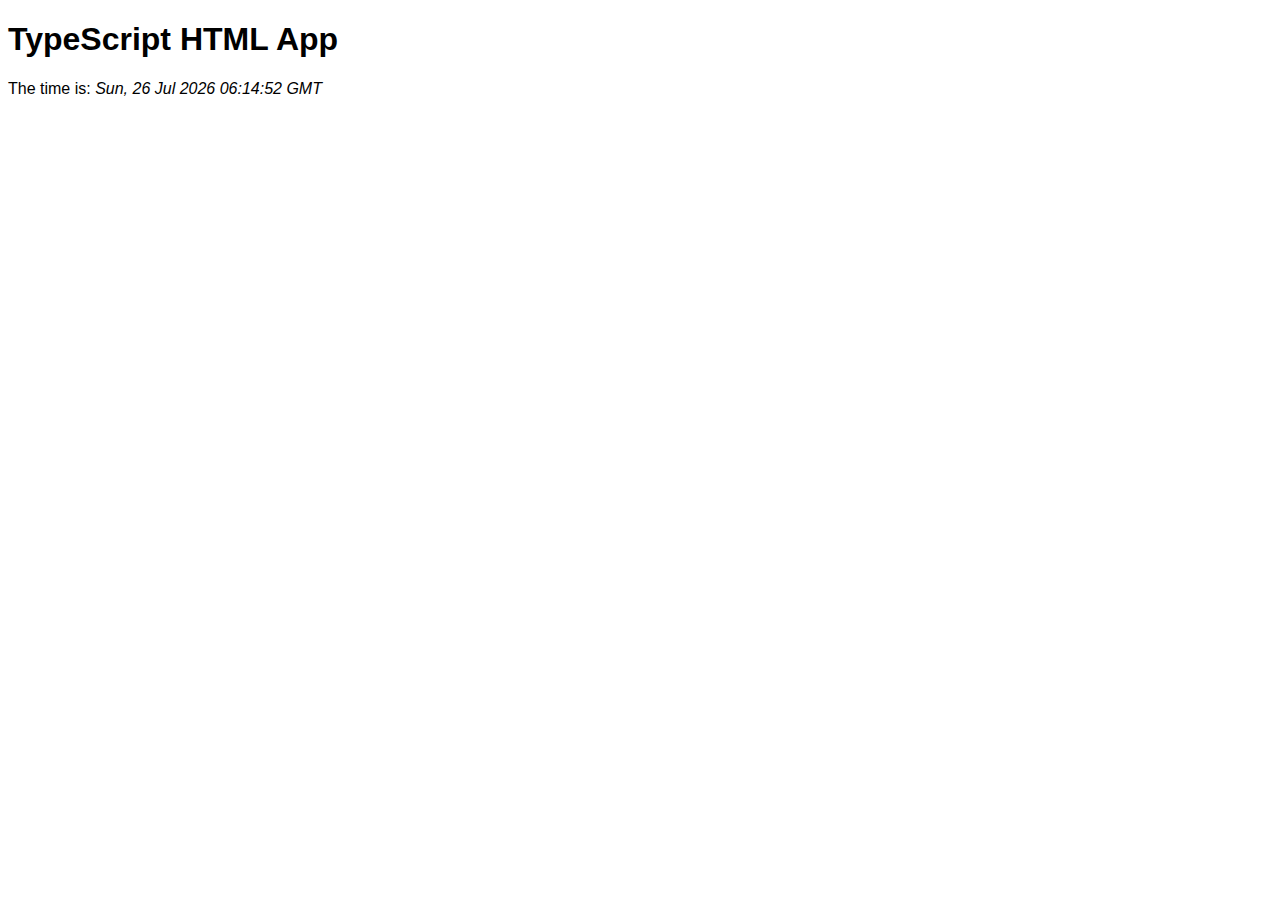
<file: spa-ng-ts/index.html>
﻿<!DOCTYPE html>

<html lang="en">
<head>
    <meta charset="utf-8" />
    <title>TypeScript HTML App</title>
    <link rel="stylesheet" href="app.css" type="text/css" />
    <script src="app.js"></script>
</head>
<body>
    <h1>TypeScript HTML App</h1>

    <div id="content"></div>
</body>
</html>
</file>
<file: spa-ng-ts/app.css>
﻿body {
    font-family: 'Segoe UI', sans-serif;
}

span {
    font-style: italic;
}
</file>
